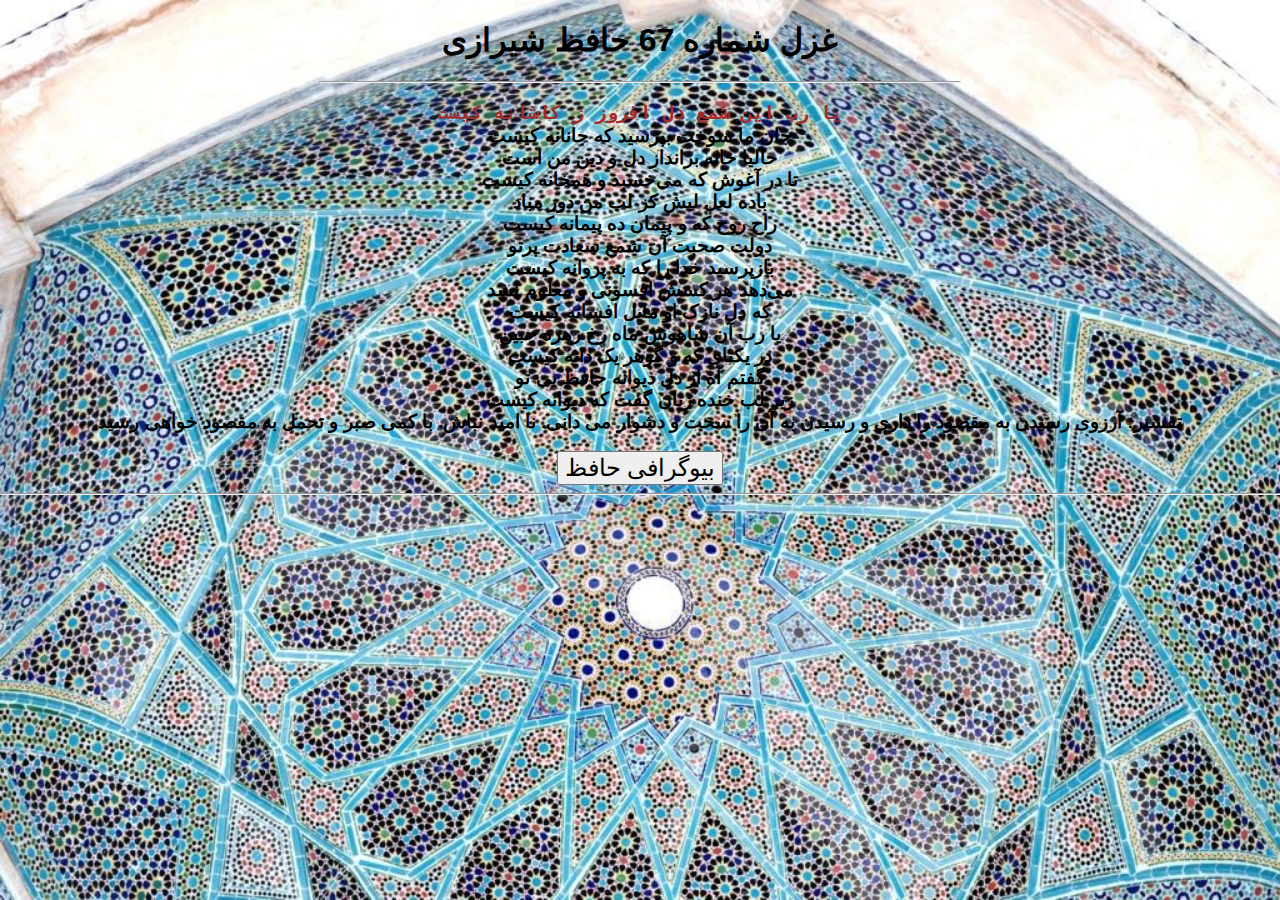
<file: index.html>
<!DOCTYPE html>
<html lang="fa">
<head>
  <meta charset="UTF-8">
  <meta name="viewport" content="width=device-width, initial-scale=1.0">
  <title>Home Page</title>
  <link rel="stylesheet" href="style.css">
</head>
<body id="master">
          <!-- This is  site body. -->
       <h1 id="h1" align = "center"><strong>غزل شماره 67 حافظ شیرازی</strong></h1> 
       <hr width="50%">
       <h3 align ='center'>
       <div id="d1">یا رب این شمع دل افروز ز کاشانه کیست<br ></div>  
       <div id="d2">جان ما سوخت بپرسید که جانانه کیست<br></div> 
       <div id="d3">حالیا خانه برانداز دل و دین من است<br></div> 
       <div id="d4">تا در آغوش که می‌خسبد و همخانه کیست<br></div>
       <div id="d5">باده لعل لبش کز لب من دور مباد<br></div>
       <div id="d6">راح روح که و پیمان ده پیمانه کیست<br></div>
       <div id="d7">دولت صحبت آن شمع سعادت پرتو<br></div>
       <div id="d8">بازپرسید خدا را که به پروانه کیست<br></div>
       <div id="d9">می‌دهد هر کسش افسونی و معلوم نشد<br></div>
       <div id="d10">که دل نازک او مایل افسانه کیست<br></div>
       <div id="d11">یا رب آن شاهوش ماه رخ زهره جبین<br></div>
       <div id="d12">در یکتای که و گوهر یک دانه کیست<br></div>
       <div id="d13">گفتم آه از دل دیوانه حافظ بی تو<br></div>
       <div id="d14">زیر لب خنده زنان گفت که دیوانه کیست<br></div>
       <div id="d15" >تفسیر: آرزوی رسیدن به مقصود را داری و رسیدن به آن را سخت و دشوار می دانی. نا امید نباش. با کمی صبر و تحمل به مقصود خواهی رسید
        
       </div>
       </h3>
      <form action="bio.html" method="get" align = 'center' target="_blank" >
        <button type="submit" style="font-size: x-large;" >بیوگرافی حافظ</button>
      </form>
       <hr>


</body>
</html>
</file>
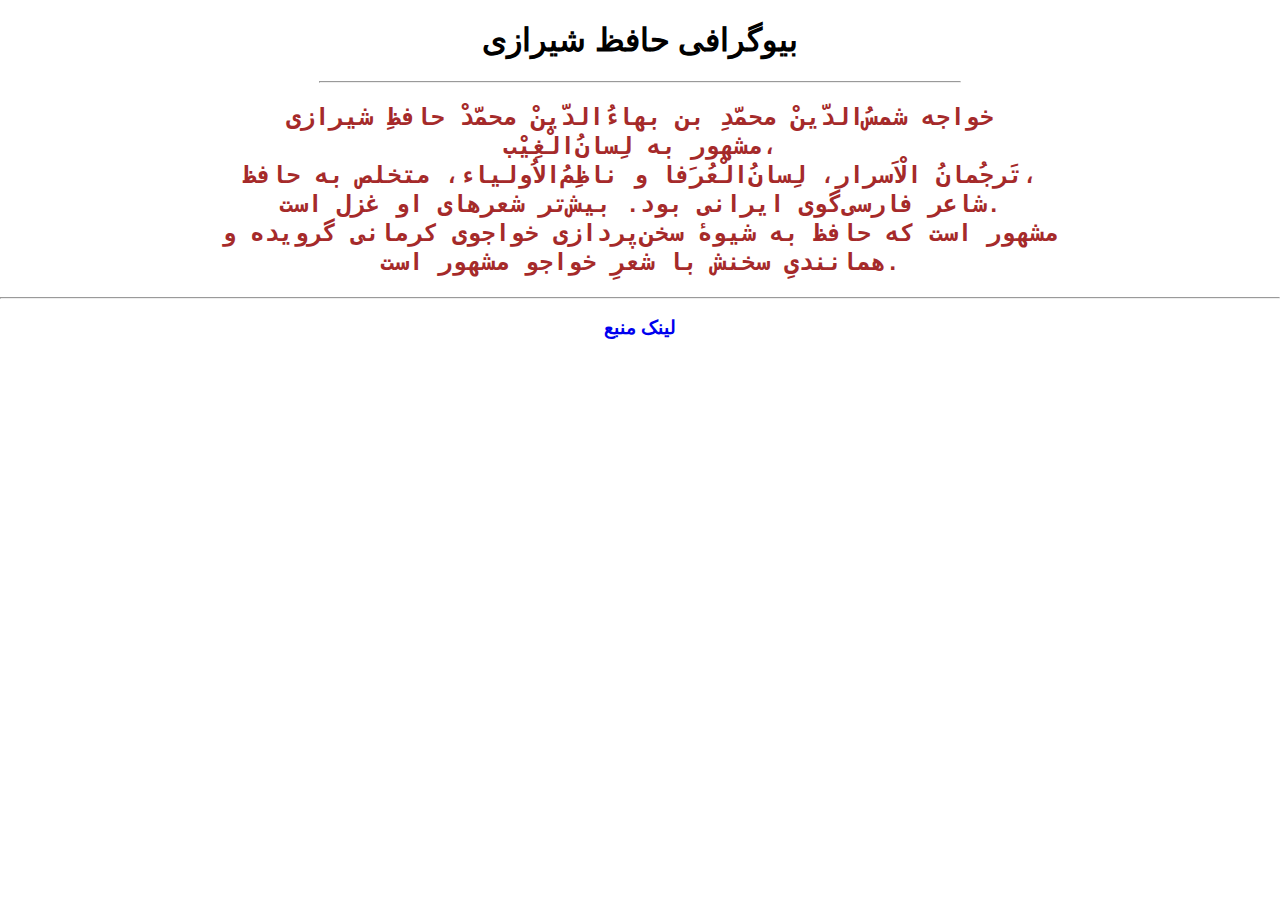
<file: bio.html>
<!DOCTYPE html>
<html lang="fa">
<head>
  <meta charset="UTF-8">
  <meta name="viewport" content="width=device-width, initial-scale=1.0">
  <title>info page</title>
  <link rel="stylesheet" href="style.css">
</head>
<body id="bio">
          <!-- This is  site body. -->
       <h1 id="h1" align = "center"><strong>بیوگرافی حافظ شیرازی</strong></h1> 
       <hr width="50%">
       <h2 align ='center'>
       <div id="d1">
        خواجه شمسُ‌الدّینْ محمّدِ بن بهاءُالدّینْ محمّدْ حافظِ شیرازی <br>مشهور به لِسانُ‌الْغِیْب،<br> تَرجُمانُ الْاَسرار، لِسانُ‌الْعُرَفا و ناظِمُ‌الاُولیاء، متخلص به حافظ،<br> شاعر فارسی‌گوی ایرانی بود. بیش‌تر شعرهای او غزل است.<br> مشهور است که حافظ به شیوهٔ سخن‌پردازی خواجوی کرمانی گرویده و<br> همانندیِ سخنش با شعرِ خواجو مشهور است.
        
       <br ></div>  
       </h2>
       <hr>
       <div  align ='center' >
        <h3 ><a  href="https://fa.wikipedia.org/wiki/%D8%AD%D8%A7%D9%81%D8%B8" target="_blank">لینک منبع  </a></h3>
       </div>

</body>
</html>
</file>
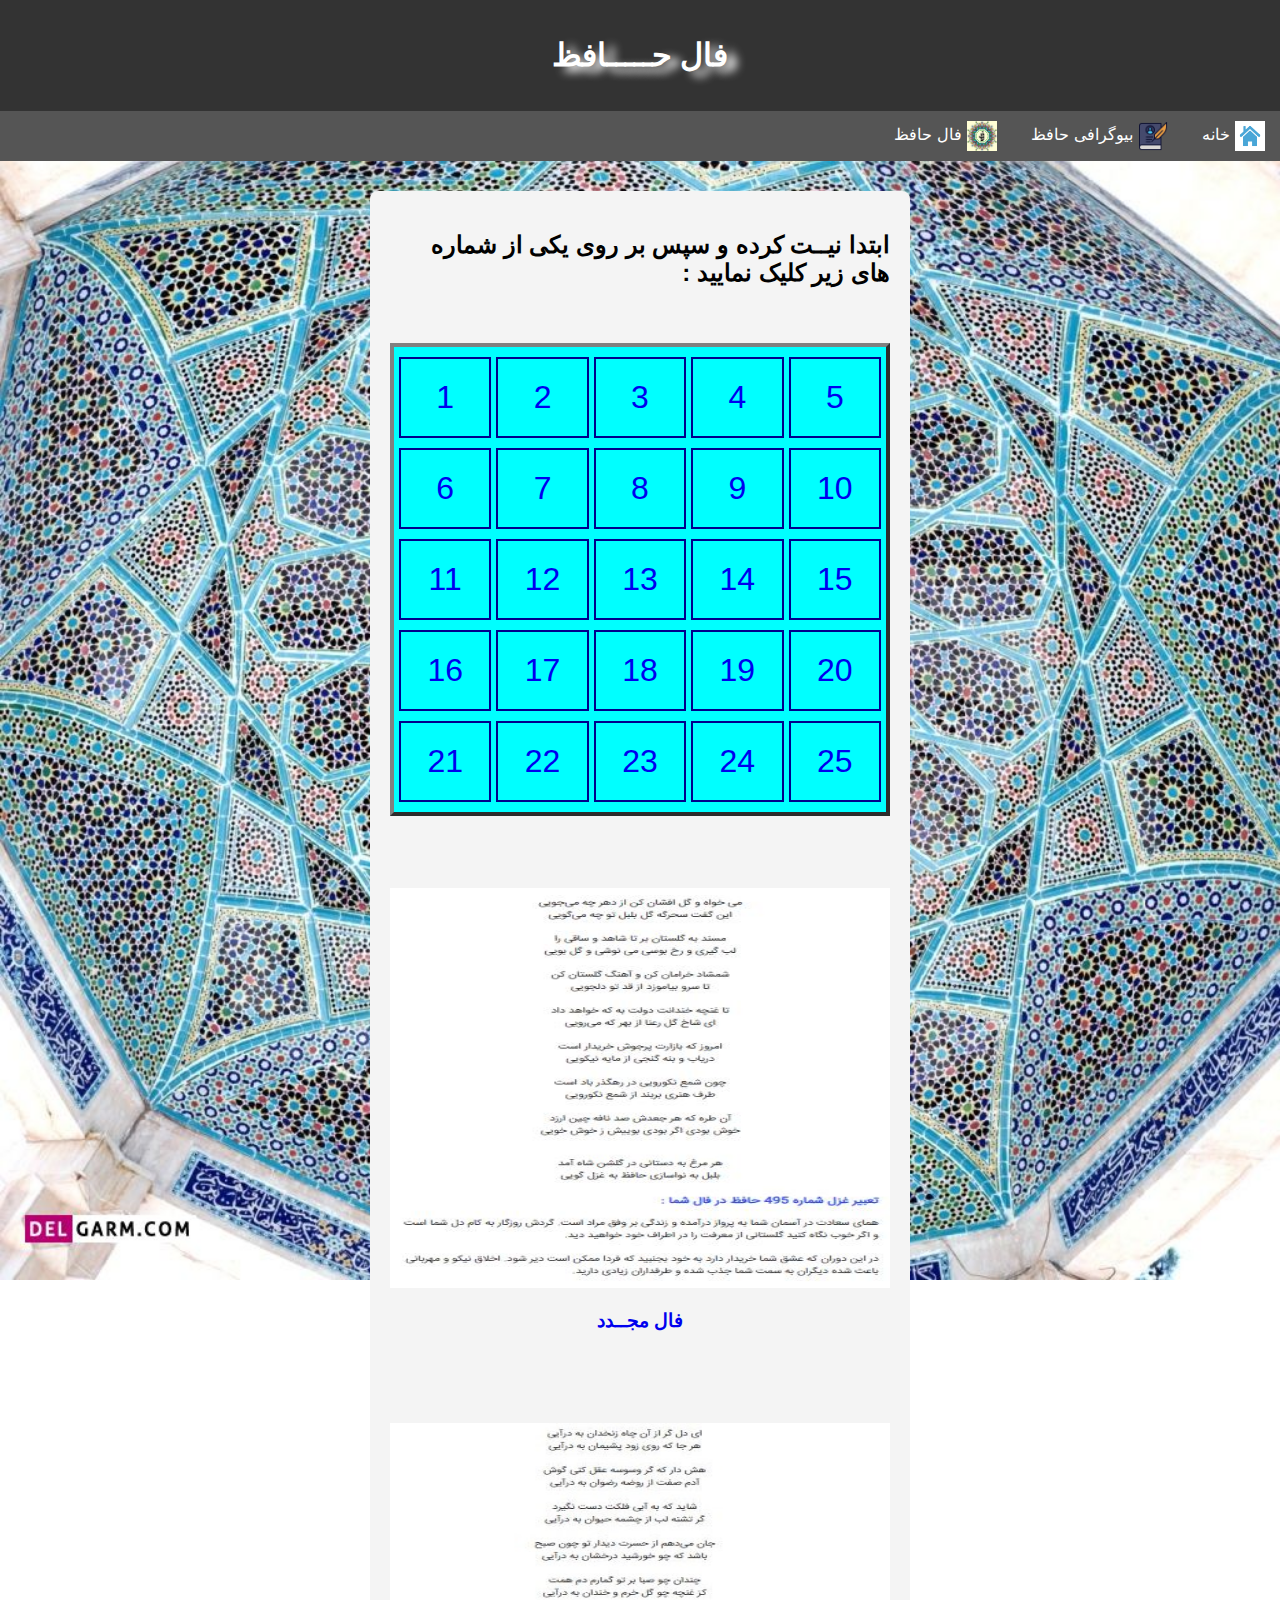
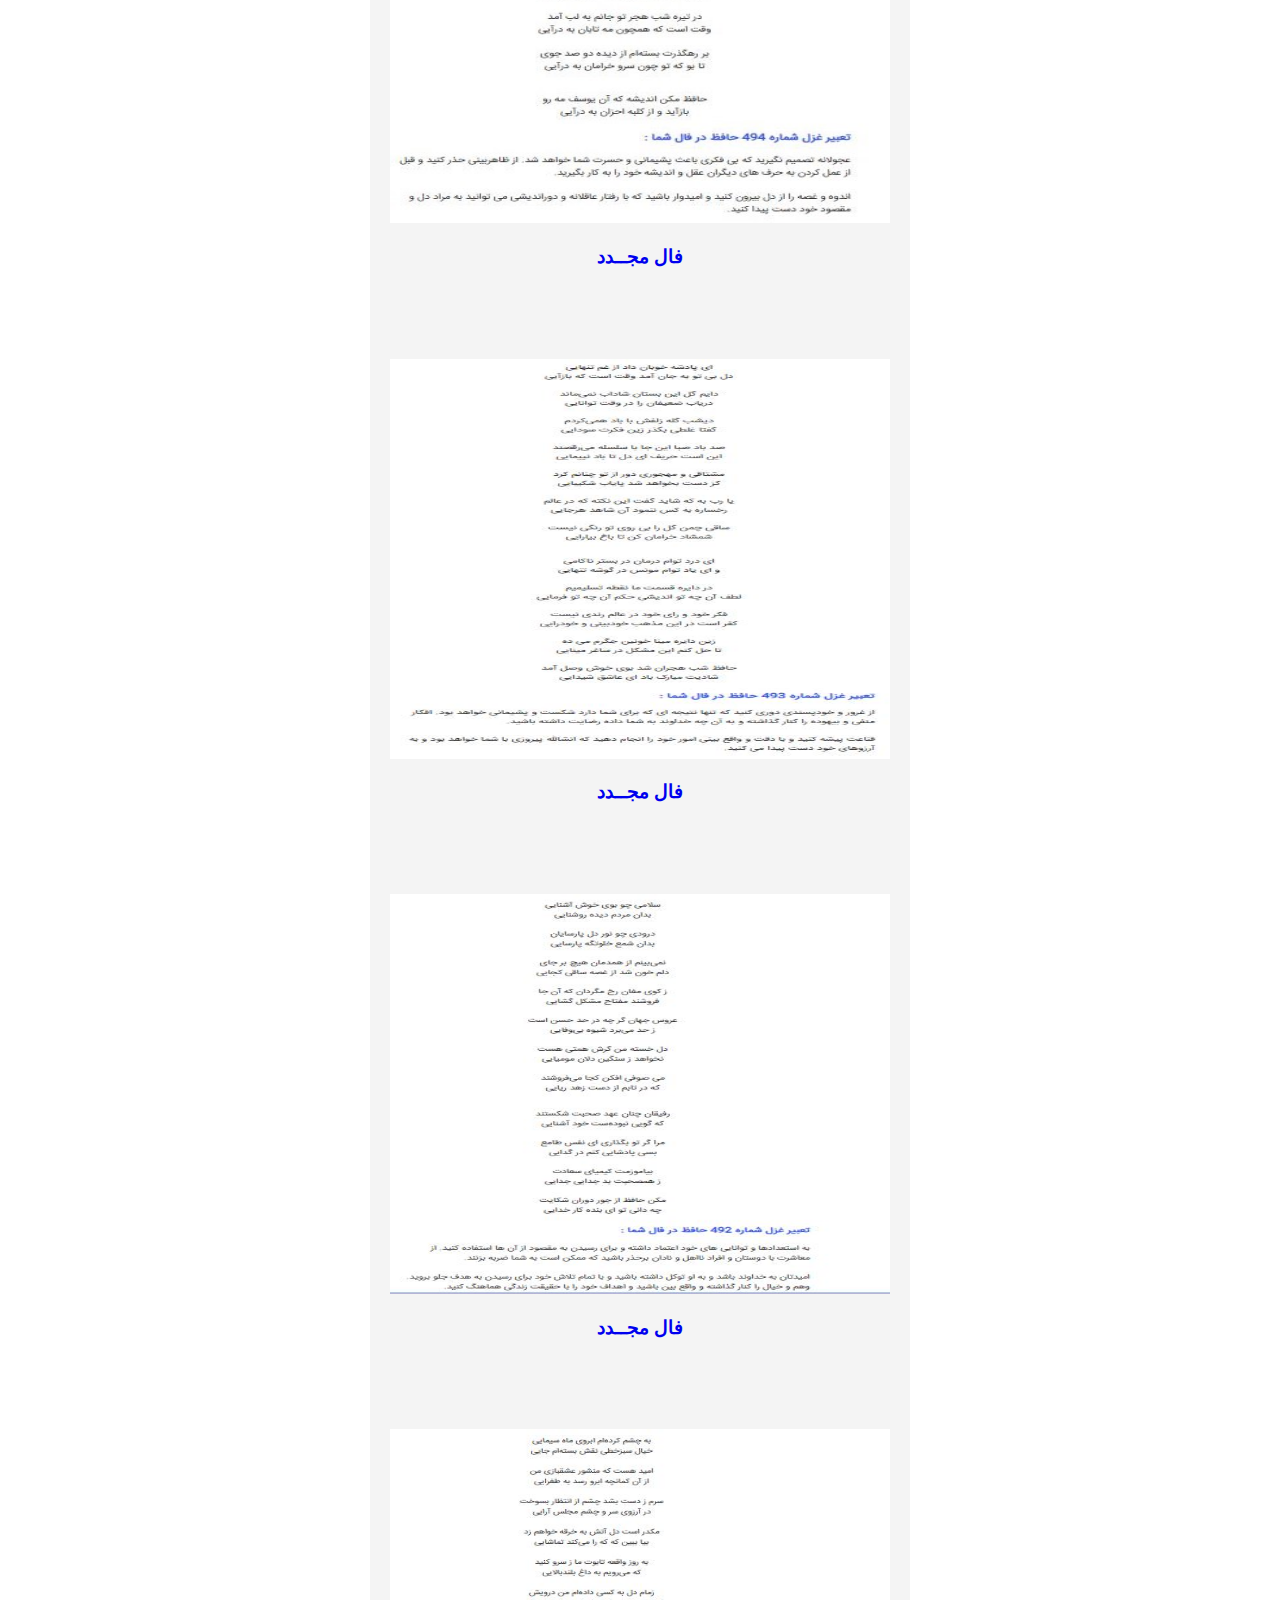
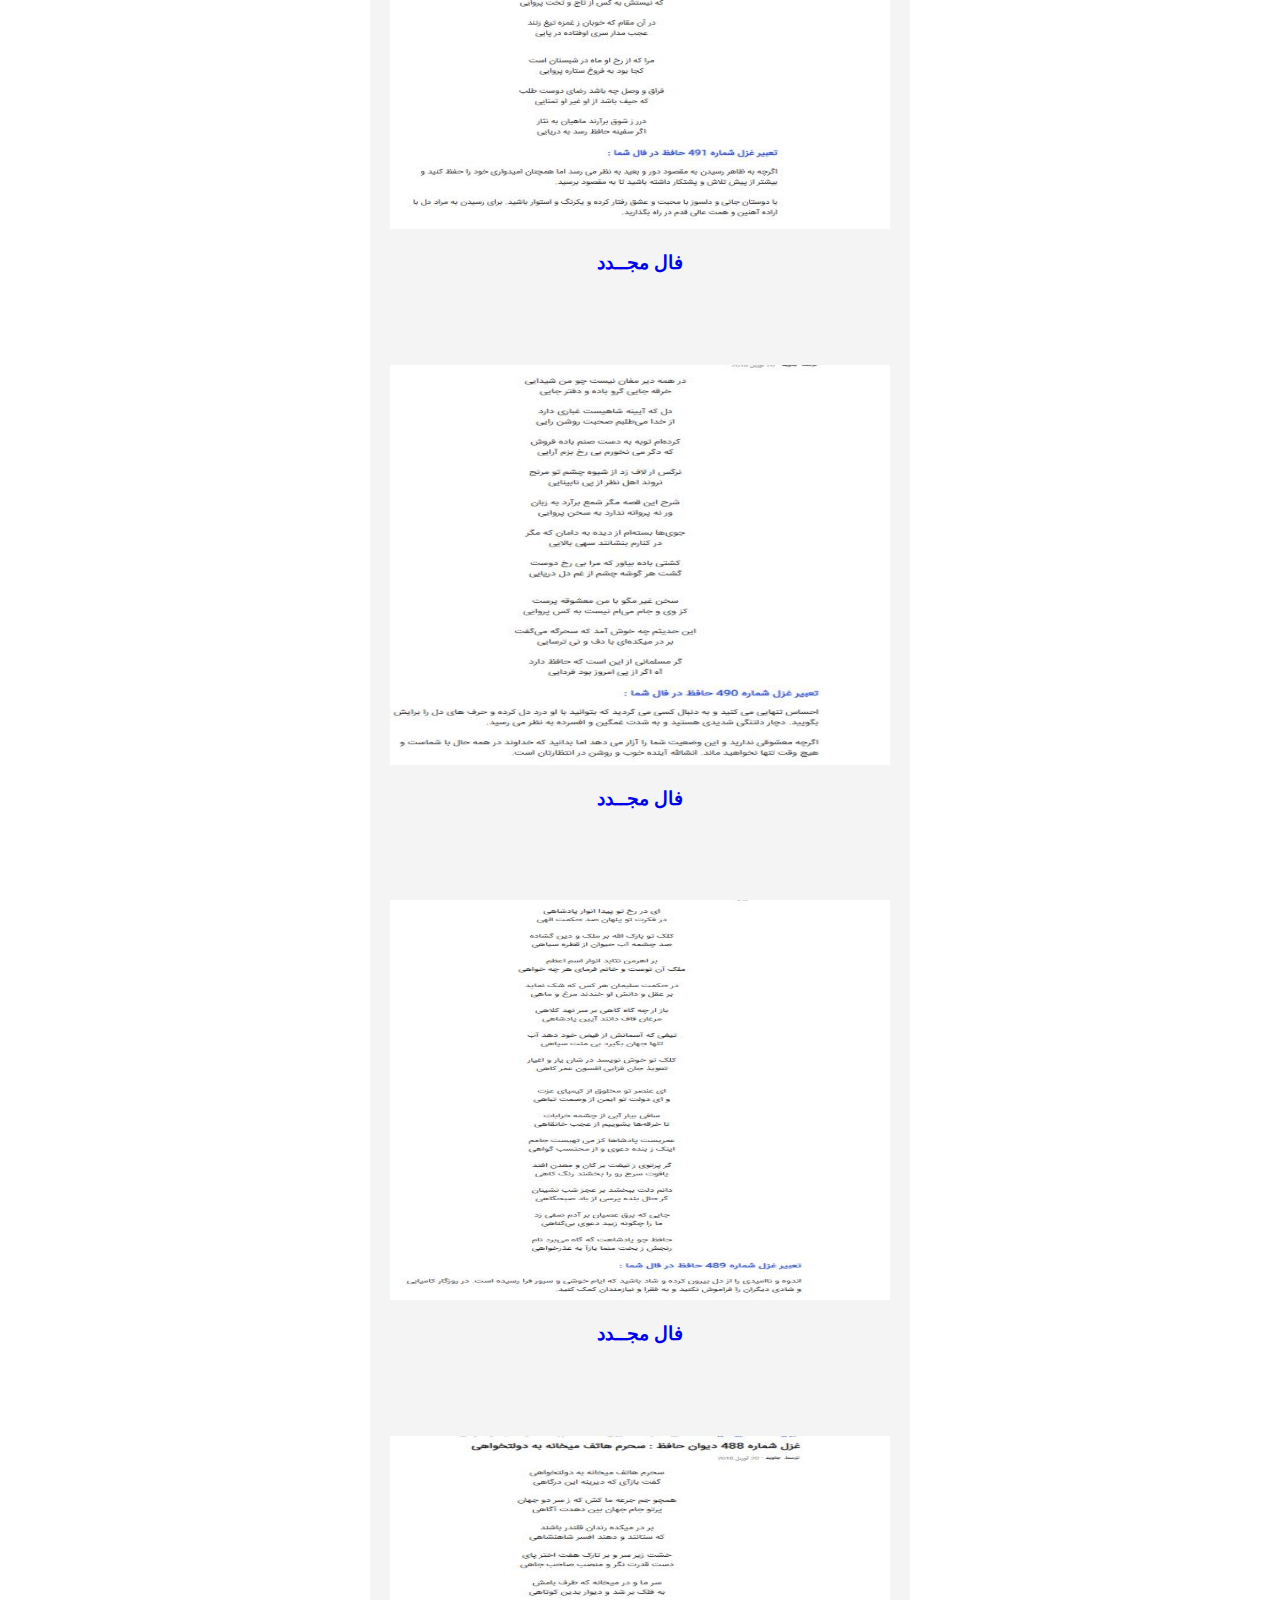
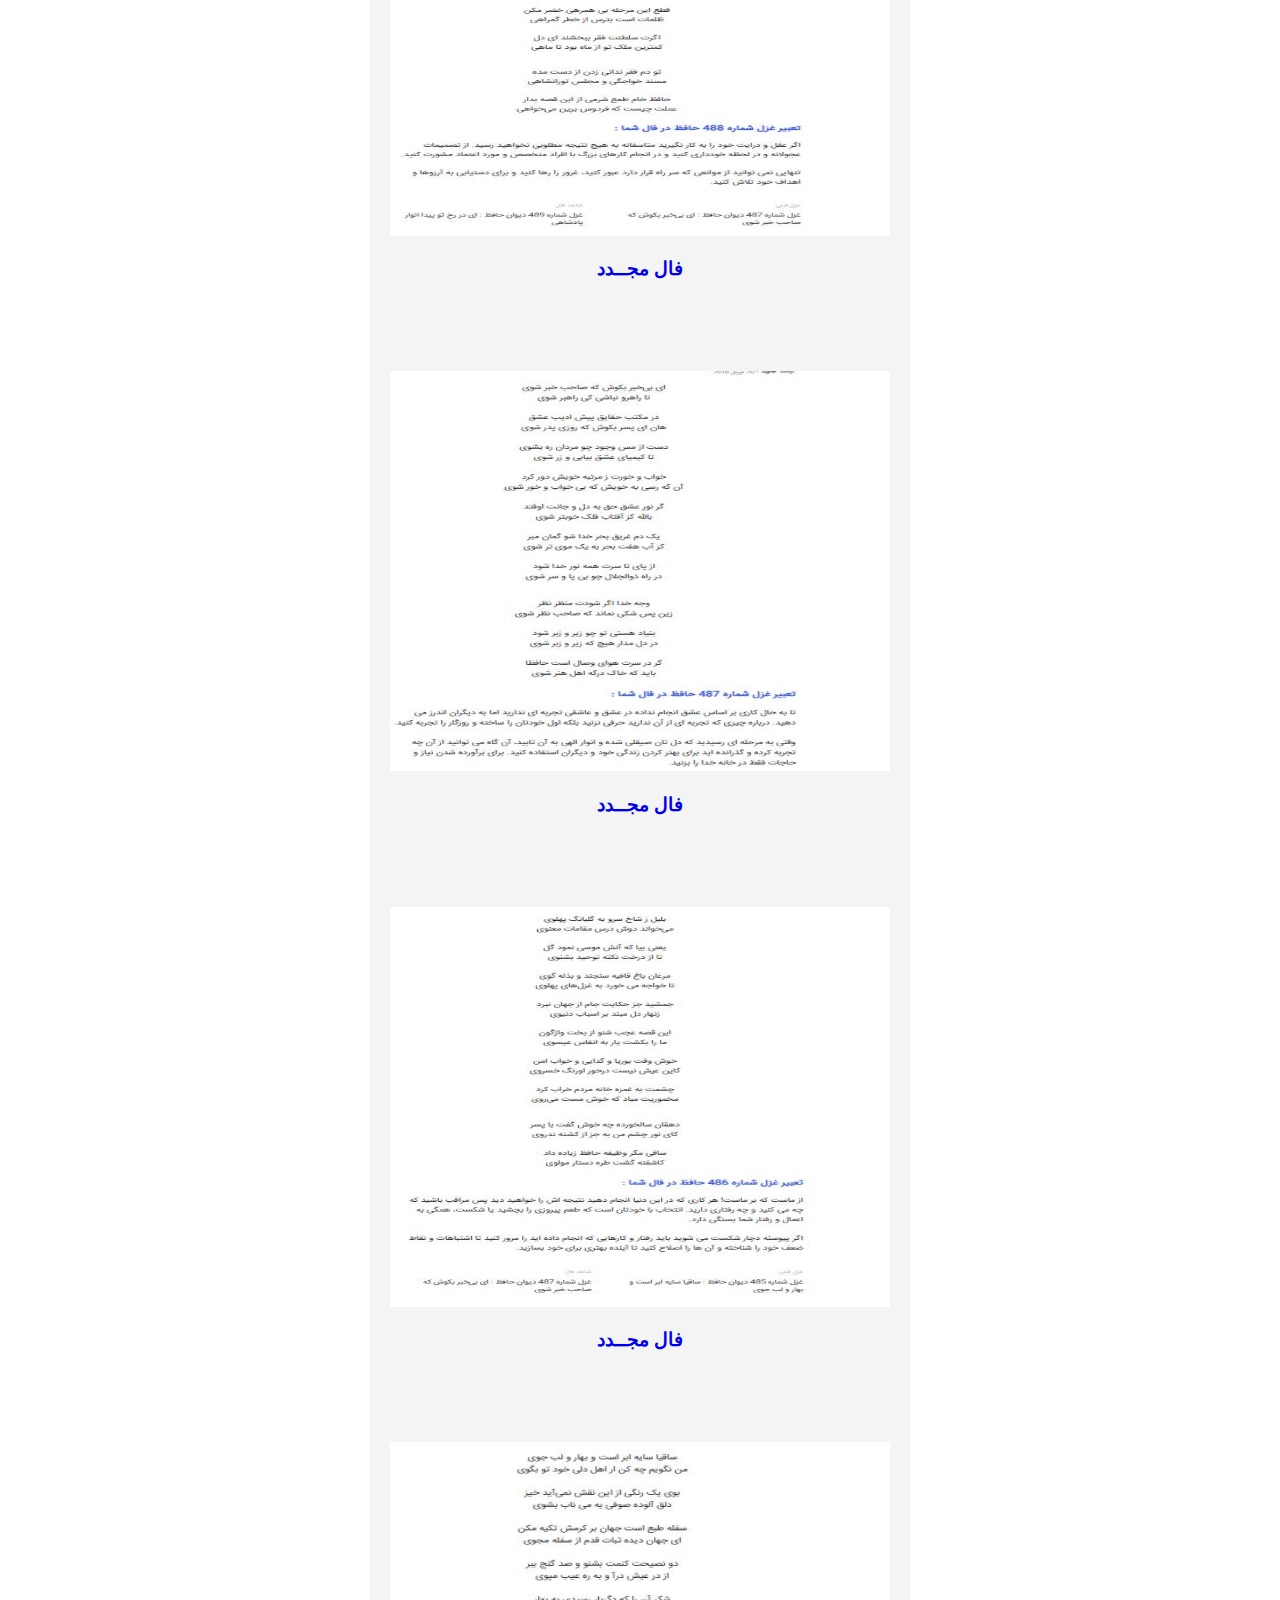
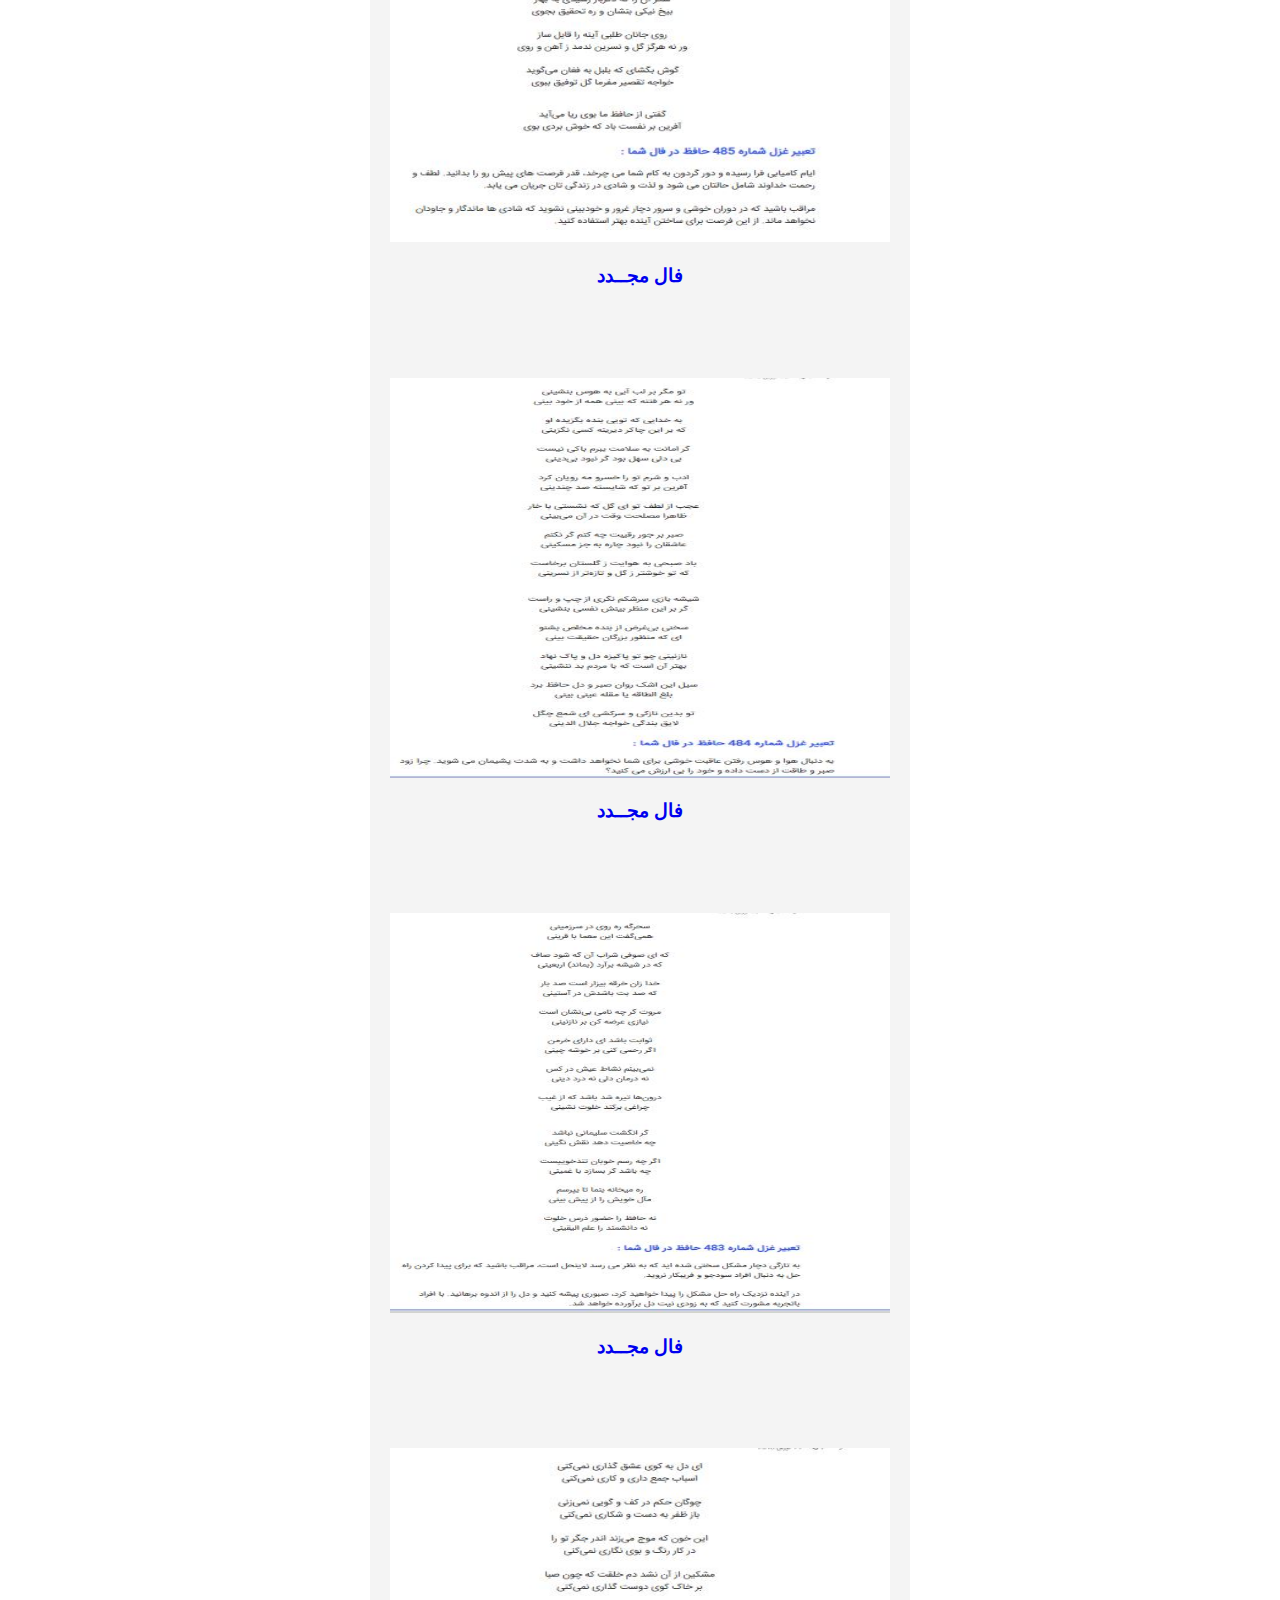
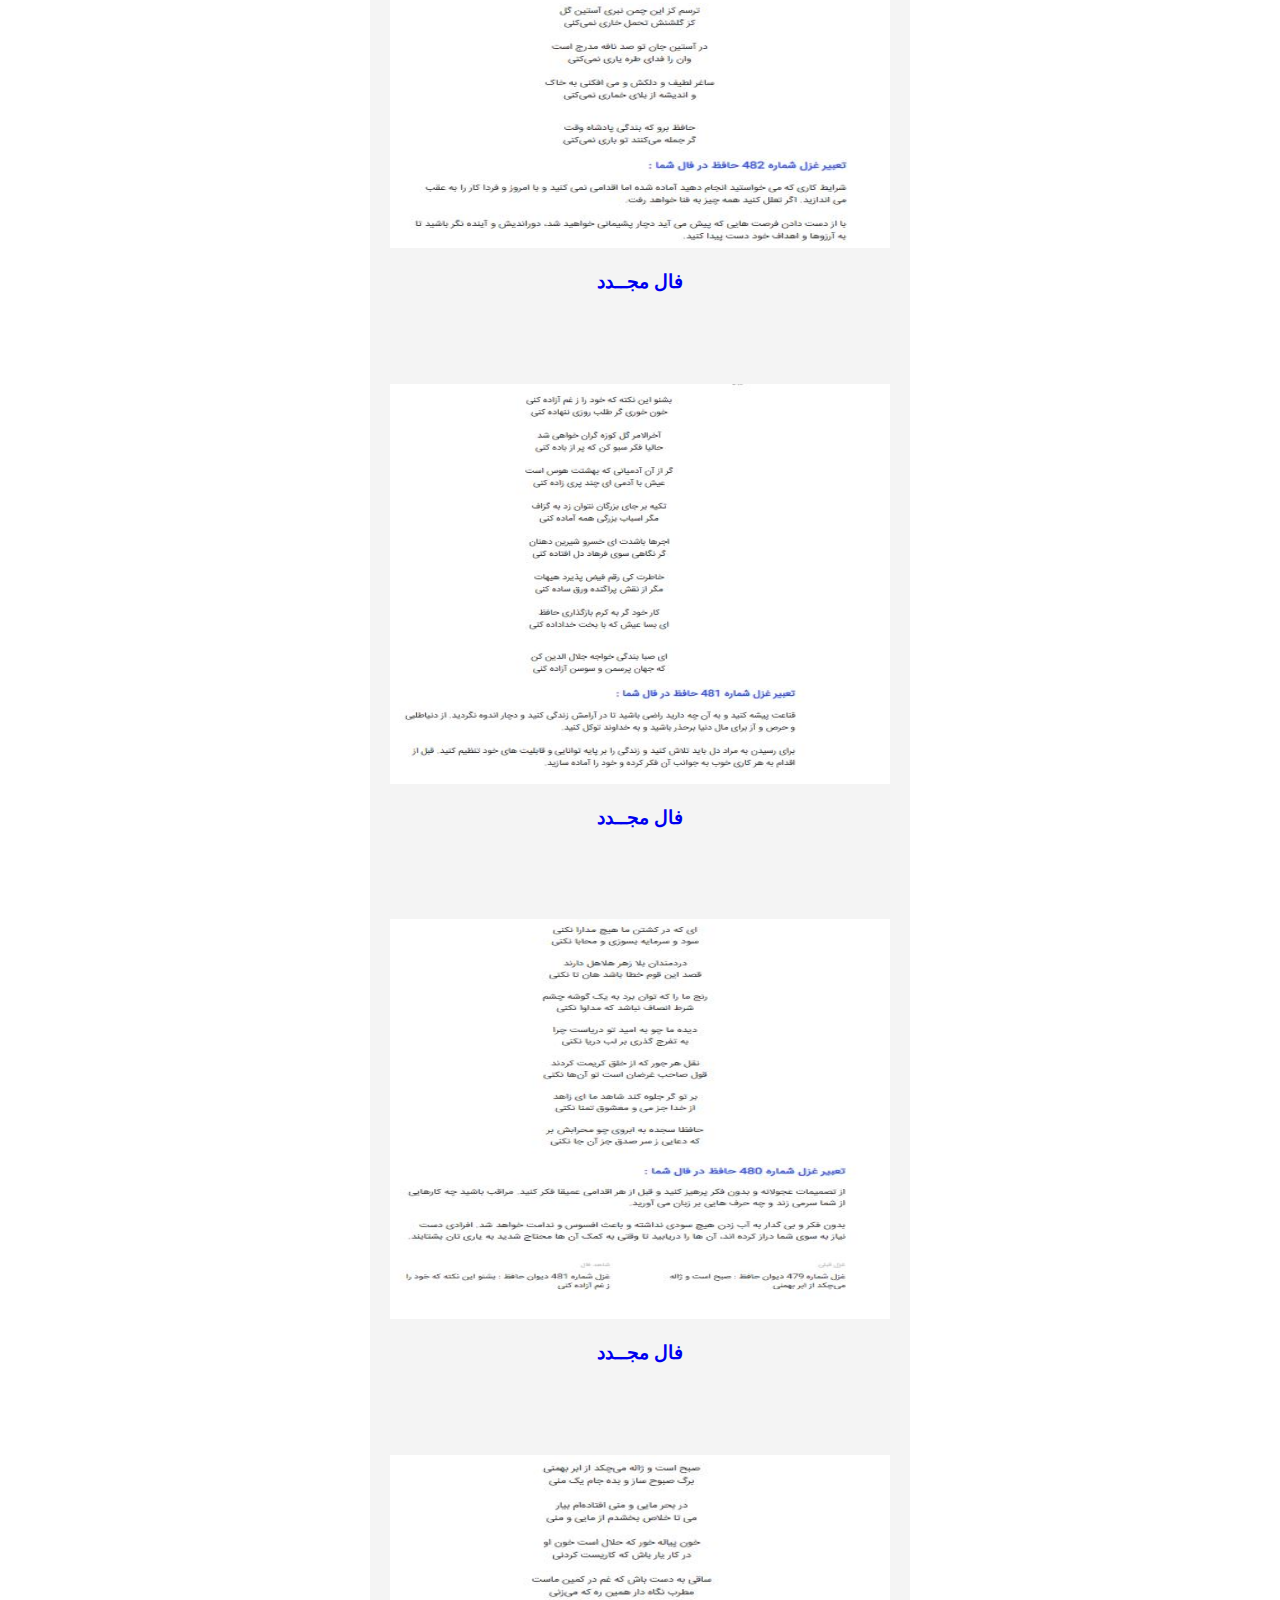
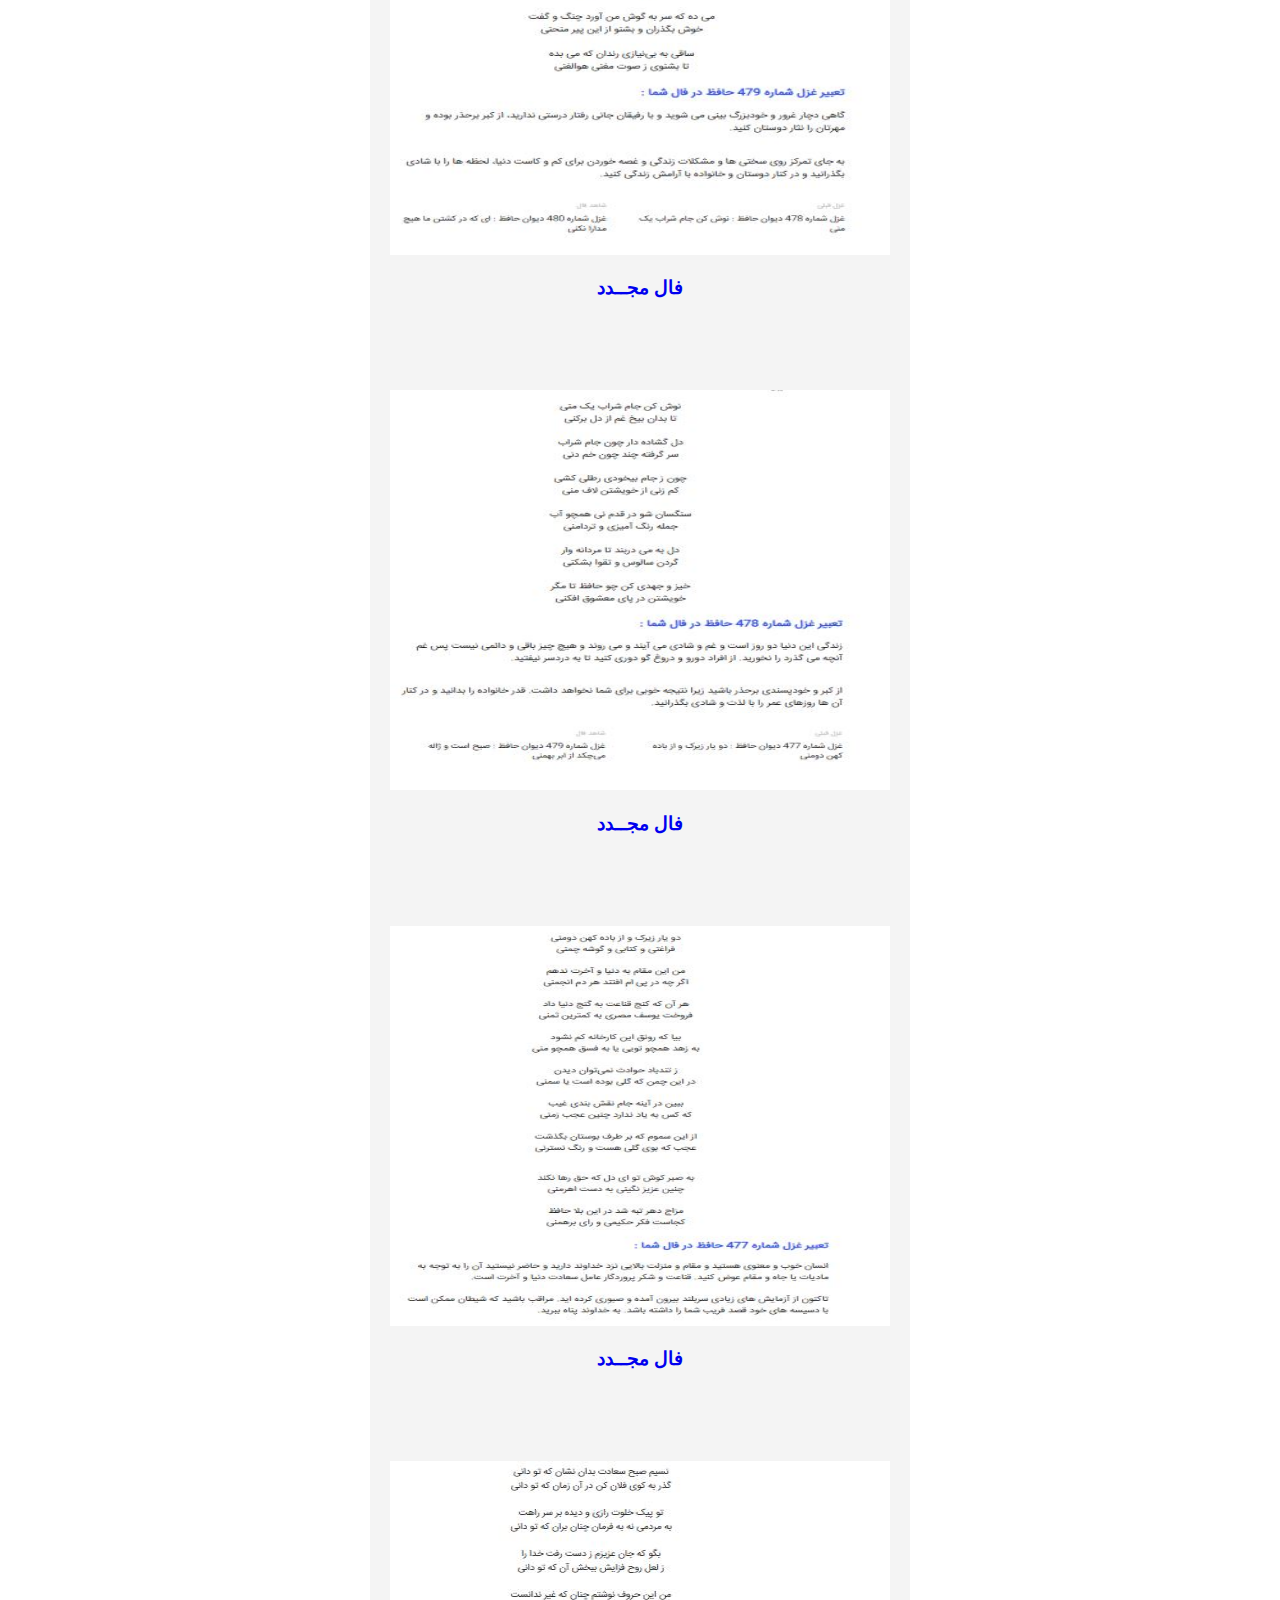
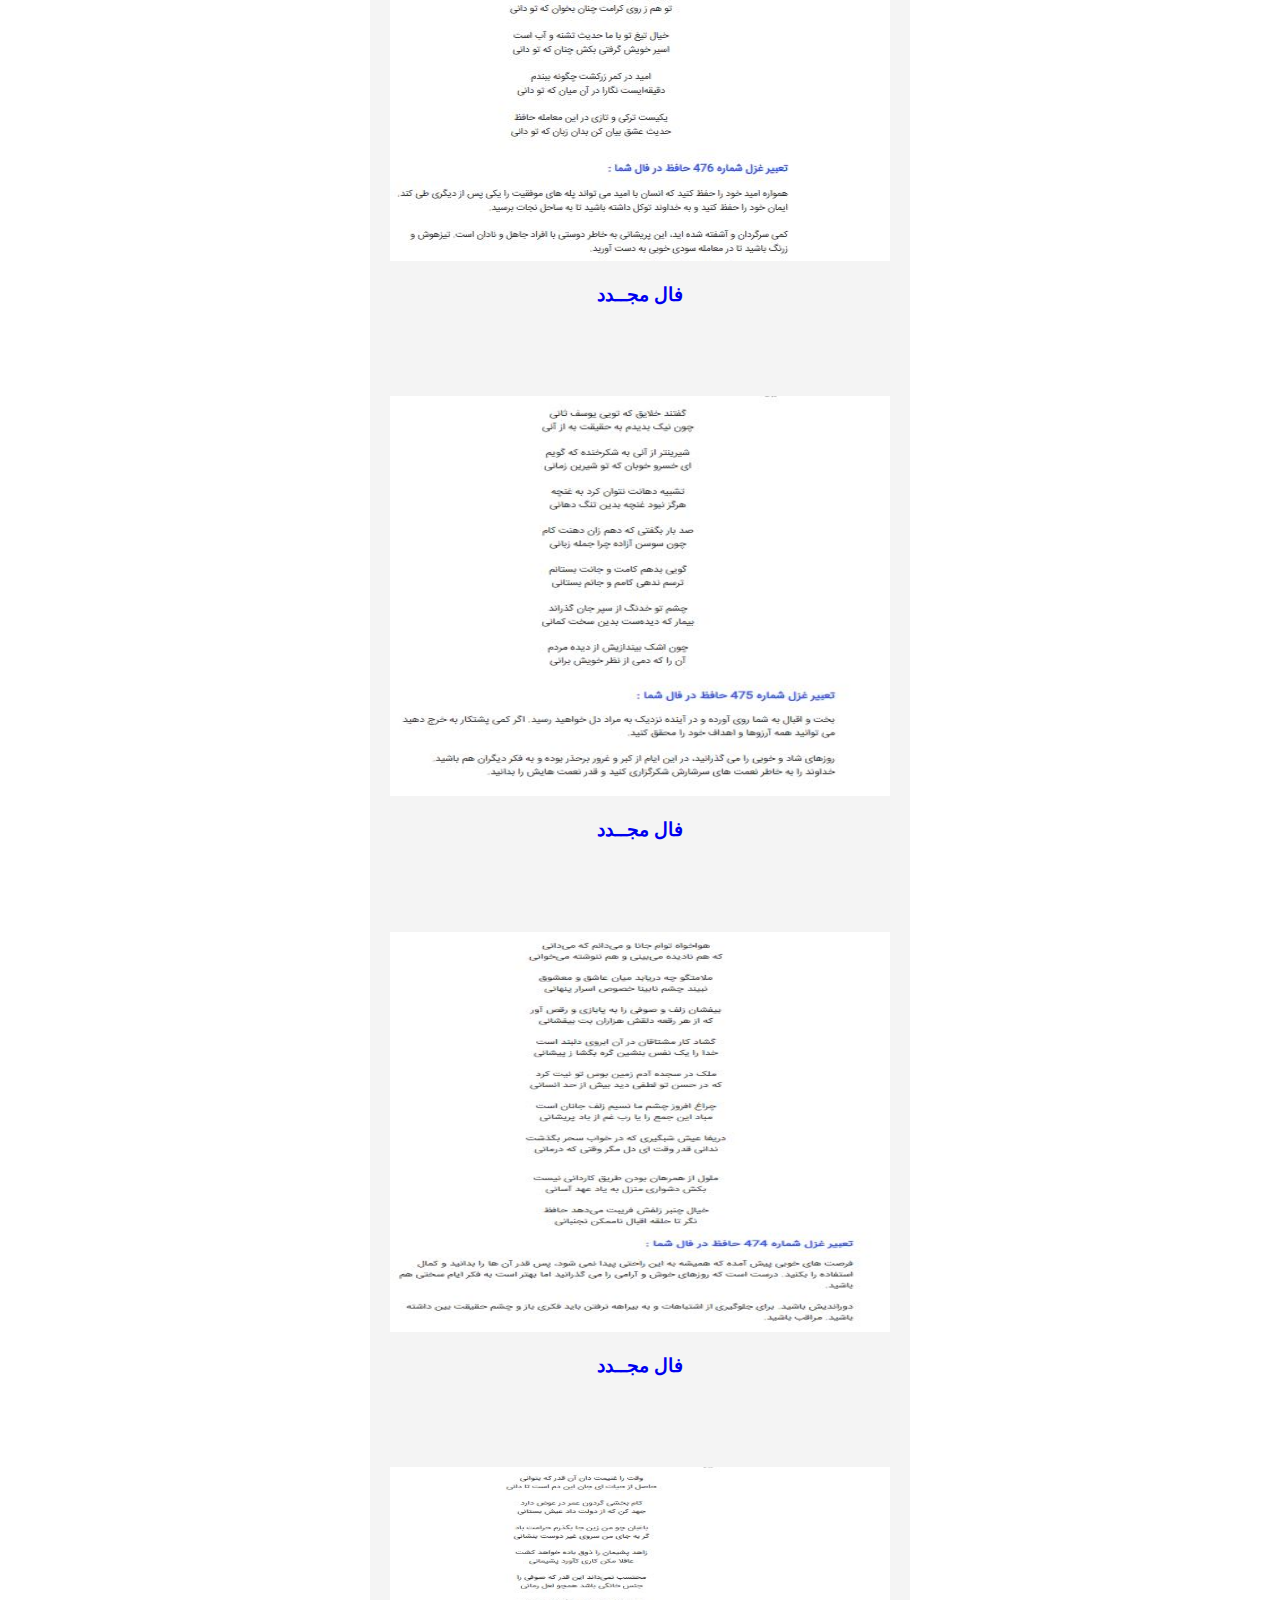
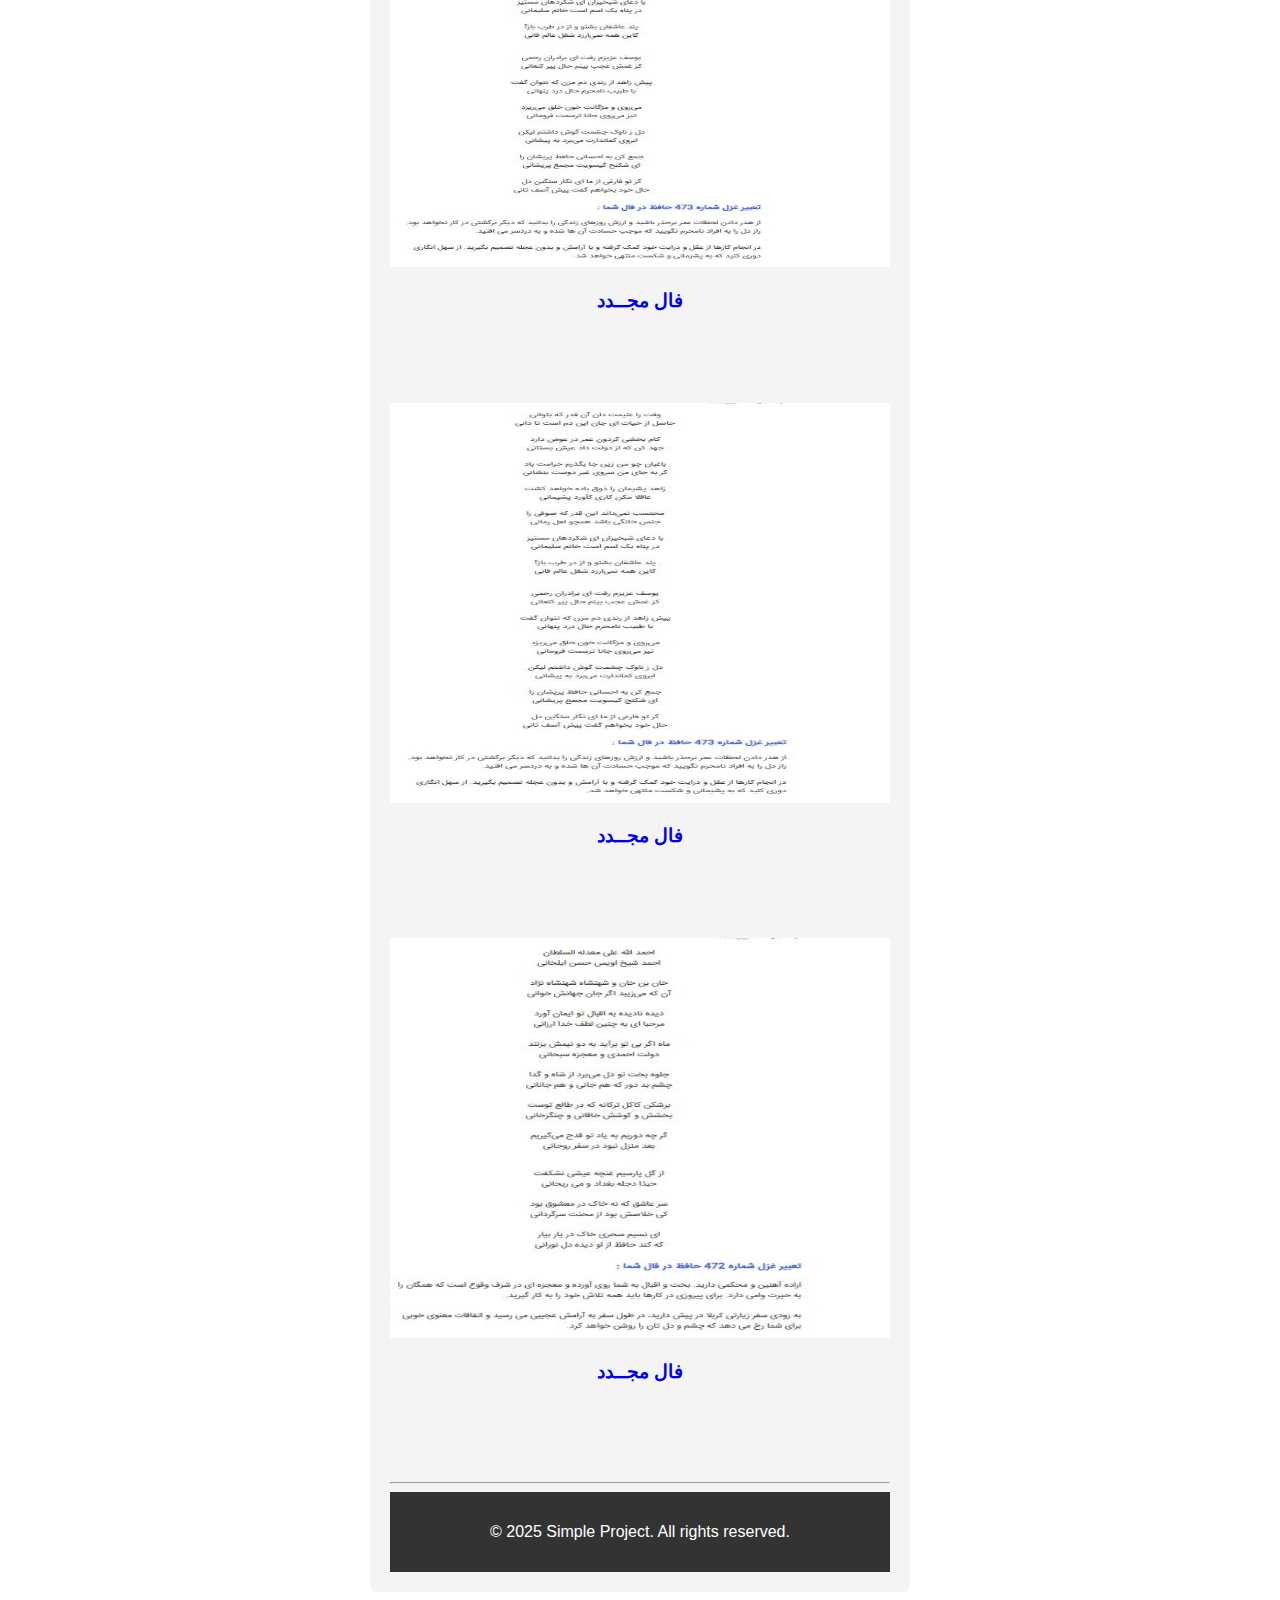
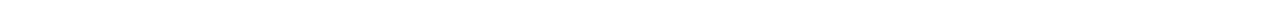
<file: hafez.html>
<!DOCTYPE html>
 <html> 
<head>
    <meta charset="UTF-8">
    <meta name="viewport" content="width=device-width, initial-scale=1.0">
    <link rel="stylesheet" href="style.css">
    <title>دیوان حافظ</title>
</head>
<body id="master">
    <header id="0">
        <h1>فال حـــــافظ</h1>
    </header>

    <nav dir="rtl">
        <a href="index.html"><img  src="images/h.png" alt="خانه" >خانه</a>
        <a href="bio.html"><img  src="images/bio.png" alt="بیوگرافی حافظ" >بیوگرافی حافظ </a>
        <a href="hafez.html"><img  src="images/hafez.png" alt="فال حافظ">فال حافظ</a>
    </nav>
    <div class="container">

          <!-- This is  site body. -->
           <h2 dir="rtl">ابتدا نیــت کرده و سپس بر روی یکی از شماره های زیر کلیک نمایید :</h2>
           <br><br>

           <table align="center" border="4">
                <tr>
                    <td align="center"> <a href="#1" >1</a></td>
                    <td align="center"> <a href="#2" >2</a></td>
                    <td align="center"> <a href="#3" >3</a></td>
                    <td align="center"> <a href="#4" >4</a></td>
                    <td align="center"> <a href="#5" >5</a></td>
                </tr>
                <tr>
                    <td align="center"> <a href="#6" >6</a></td>
                    <td align="center"> <a href="#7" >7</a></td>
                    <td align="center"> <a href="#8" >8</a></td>
                    <td align="center"> <a href="#9" >9</a></td>
                    <td align="center"> <a href="#10" >10</a></td>
                </tr>
                <tr>
                    <td align="center"> <a href="#11" >11</a></td>
                    <td align="center"> <a href="#12" >12</a></td>
                    <td align="center"> <a href="#13" >13</a></td>
                    <td align="center"> <a href="#14" >14</a></td>
                    <td align="center"> <a href="#15" >15</a></td>
                </tr>
                <tr>
                    <td align="center"> <a href="#16" >16</a></td>
                    <td align="center"> <a href="#17" >17</a></td>
                    <td align="center"> <a href="#18" >18</a></td>
                    <td align="center"> <a href="#19" >19</a></td>
                    <td align="center"> <a href="#20" >20</a></td>
                </tr>
                <tr>
                    <td align="center"> <a href="#21" >21</a></td>
                    <td align="center"> <a href="#22" >22</a></td>
                    <td align="center"> <a href="#23" >23</a></td>
                    <td align="center"> <a href="#24" >24</a></td>
                    <td align="center"> <a href="#25" >25</a></td>
                </tr>
            </table>
           <br><br><br><br>

            <div align="center">
                <img src="images/1.JPG" alt="تصویر فال حافظ" id="1"><h3><a href="#0">فال مجــدد</a></h3>
                <br><br><br><br>
                <img src="images/2.JPG" alt="تصویر فال حافظ" id="2"><h3><a href="#0">فال مجــدد</a></h3>
                <br><br><br><br>
                <img src="images/3.JPG" alt="تصویر فال حافظ" id="3"><h3><a href="#0">فال مجــدد</a></h3>
                <br><br><br><br>
                <img src="images/4.JPG" alt="تصویر فال حافظ" id="4"><h3><a href="#0">فال مجــدد</a></h3>
                <br><br><br><br>
                <img src="images/5.JPG" alt="تصویر فال حافظ" id="5"><h3><a href="#0">فال مجــدد</a></h3>
                <br><br><br><br>
                <img src="images/6.JPG" alt="تصویر فال حافظ" id="6"><h3><a href="#0">فال مجــدد</a></h3>
                <br><br><br><br>
                <img src="images/7.JPG" alt="تصویر فال حافظ" id="7"><h3><a href="#0">فال مجــدد</a></h3>
                <br><br><br><br>
                <img src="images/8.JPG" alt="تصویر فال حافظ" id="8"><h3><a href="#0">فال مجــدد</a></h3>
                <br><br><br><br>
                <img src="images/9.JPG" alt="تصویر فال حافظ" id="9"><h3><a href="#0">فال مجــدد</a></h3>
                <br><br><br><br>
                <img src="images/10.JPG" alt="تصویر فال حافظ" id="10"><h3><a href="#0">فال مجــدد</a></h3>
                <br><br><br><br>
                <img src="images/11.JPG" alt="تصویر فال حافظ" id="11"><h3><a href="#0">فال مجــدد</a></h3>
                <br><br><br><br>
                <img src="images/12.JPG" alt="تصویر فال حافظ" id="12"><h3><a href="#0">فال مجــدد</a></h3>
                <br><br><br><br>
                <img src="images/13.JPG" alt="تصویر فال حافظ" id="13"><h3><a href="#0">فال مجــدد</a></h3>
                <br><br><br><br>
                <img src="images/14.JPG" alt="تصویر فال حافظ" id="14"><h3><a href="#0">فال مجــدد</a></h3>
                <br><br><br><br>
                <img src="images/15.JPG" alt="تصویر فال حافظ" id="15"><h3><a href="#0">فال مجــدد</a></h3>
                <br><br><br><br>
                <img src="images/16.JPG" alt="تصویر فال حافظ" id="16"><h3><a href="#0">فال مجــدد</a></h3>
                <br><br><br><br>
                <img src="images/17.JPG" alt="تصویر فال حافظ" id="17"><h3><a href="#0">فال مجــدد</a></h3>
                <br><br><br><br>
                <img src="images/18.JPG" alt="تصویر فال حافظ" id="18"><h3><a href="#0">فال مجــدد</a></h3>
                <br><br><br><br>
                <img src="images/19.JPG" alt="تصویر فال حافظ" id="19"><h3><a href="#0">فال مجــدد</a></h3>
                <br><br><br><br>
                <img src="images/20.JPG" alt="تصویر فال حافظ" id="20"><h3><a href="#0">فال مجــدد</a></h3>
                <br><br><br><br>
                <img src="images/21.JPG" alt="تصویر فال حافظ" id="21"><h3><a href="#0">فال مجــدد</a></h3>
                <br><br><br><br>
                <img src="images/22.JPG" alt="تصویر فال حافظ" id="22"><h3><a href="#0">فال مجــدد</a></h3>
                <br><br><br><br>
                <img src="images/23.JPG" alt="تصویر فال حافظ" id="23"><h3><a href="#0">فال مجــدد</a></h3>
                <br><br><br><br>
                <img src="images/24.JPG" alt="تصویر فال حافظ" id="24"><h3><a href="#0">فال مجــدد</a></h3>
                <br><br><br><br>
                <img src="images/25.JPG" alt="تصویر فال حافظ" id="25"><h3><a href="#0">فال مجــدد</a></h3>
                <br><br><br><br>
                

            </div >    

       <hr>
    <footer>
        <p>&copy; 2025 Simple Project. All rights reserved.</p>
    </footer>
</body>
</html>
</file>
<file: style.css>
#master{
background-image: url('images/bg.jpg');
background-repeat: no-repeat;
background-attachment: fixed;  
background-size: cover;
background-attachment: fixed;
}

body { font-family: Arial, sans-serif; margin: 0; padding: 0; }
header, footer { background: #333; color: #fff; padding: 15px 0; text-align: center; }
header h1 {text-shadow: 10px 5px 10px #fff;}
nav { background: #555; padding: 10px 0; }
nav a { color: #fff; margin: 0 15px; text-decoration: none; }
nav img {width:30px; height:30px; vertical-align:middle; margin-left:5px;}
.container { max-width: 500px; margin: 30px auto; padding: 20px; background: #f4f4f4; border-radius: 8px; }


#d1{color: brown;font-family: 'Courier New', Courier, monospace;}

table{
    width: 500px;
    background-color: aqua ;
    font-size: xx-large;
    border-spacing: 5px 10px;


}

td{
    padding: 20px;
    border: 2px solid darkblue;
    
}
a{
    text-decoration: none;
}

img{width:500px; height:400px;}

#btn{
  position: sticky;
  top: 20px;

}
#button-set{
  background-color: aqua ;
  font-size: xx-large;
  border-spacing: 5px 10px;
  margin-left: 365px;
  margin-bottom: 100px;
  border-radius: 20px;
  box-shadow: -5px 5px 4px #333;
}
#button-set:hover{
  background-color: purple;
  color: white;
}
</file>
